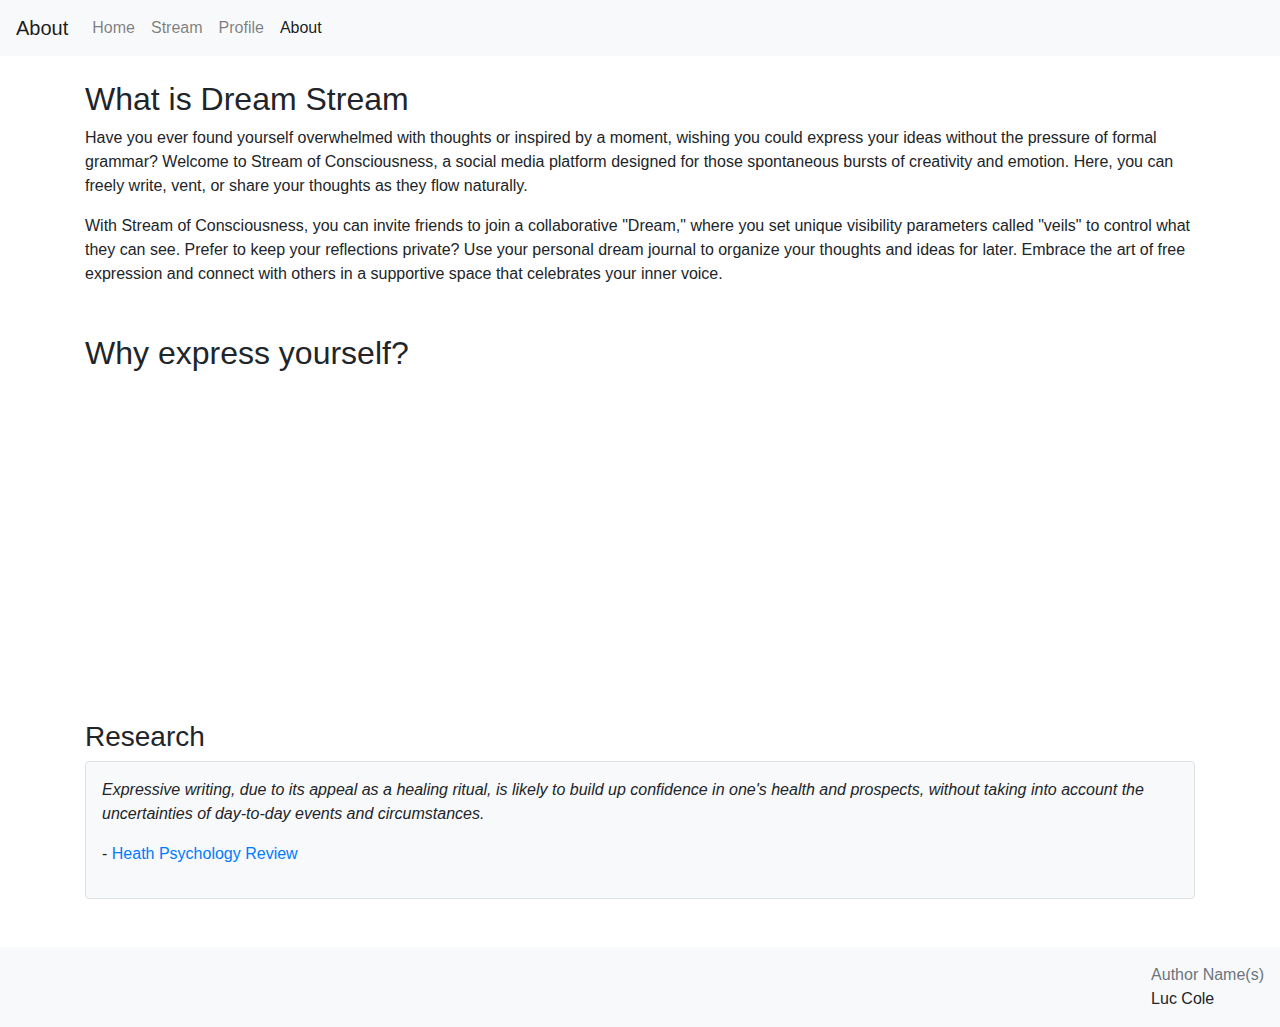
<file: pages/about.html>
<!DOCTYPE html>
<html lang="en">
  <head>
    <meta charset="UTF-8" />
    <meta name="viewport" content="width=device-width, initial-scale=1.0" />
    <title>About</title>
    <link href="https://stackpath.bootstrapcdn.com/bootstrap/4.5.2/css/bootstrap.min.css" rel="stylesheet">
  </head>
  <body>
    <header>
      <!-- Navigation elements -->
      <nav class="navbar navbar-expand-lg navbar-light bg-light">
        <a class="navbar-brand" href="about.html">About</a>
        <button class="navbar-toggler" type="button" data-toggle="collapse" data-target="#navbarNav" aria-controls="navbarNav" aria-expanded="false" aria-label="Toggle navigation">
          <span class="navbar-toggler-icon"></span>
        </button>
        <div class="collapse navbar-collapse" id="navbarNav">
          <ul class="navbar-nav">
            <li class="nav-item">
              <a class="nav-link" href="../index.html">Home <span class="sr-only">(current)</span></a>
            </li>
            <li class="nav-item">
              <a class="nav-link" href="stream.html">Stream</a>
            </li>
            <li class="nav-item">
              <a class="nav-link" href="profile.html">Profile</a>
            </li>
            <li class="nav-item active">
              <a class="nav-link" href="about.html">About</a>
            </li>
          </ul>
        </div>
      </nav>
    </header>
    
    <main class="container my-4">
      <section class="mb-5">
        <h2 class="text-left">What is Dream Stream</h2>
        <p class="text-left">Have you ever found yourself overwhelmed with thoughts or inspired by a moment, wishing you could express your ideas without the pressure of formal grammar? Welcome to Stream of Consciousness, a social media platform designed for those spontaneous bursts of creativity and emotion. Here, you can freely write, vent, or share your thoughts as they flow naturally.</p>
        <p class="text-left">With Stream of Consciousness, you can invite friends to join a collaborative "Dream," where you set unique visibility parameters called "veils" to control what they can see. Prefer to keep your reflections private? Use your personal dream journal to organize your thoughts and ideas for later. Embrace the art of free expression and connect with others in a supportive space that celebrates your inner voice.</p>
      </section>

      <section class="mb-5">
        <h2 class="text-left">Why express yourself?</h2>
        <div class="mb-4">
          <div class="d-flex justify-content-center">
            <iframe width="560" height="315" src="https://www.youtube.com/embed/BCAvTWXpWkk?si=yvNu3jQQVdOkOow0" title="YouTube video player" frameborder="0" allow="accelerometer; autoplay; clipboard-write; encrypted-media; gyroscope; picture-in-picture; web-share" referrerpolicy="strict-origin-when-cross-origin" allowfullscreen></iframe>
          </div>
        </div>
        <div>
          <h3 class="text-left">Research</h3>
          <div id="quote" class="p-3 bg-light border rounded">
            <p><em>Expressive writing, due to its appeal as a healing ritual, is likely to build up confidence in one's health and prospects, without taking into account the uncertainties of day-to-day events and circumstances.</em></p>
            <p>- <a href="https://www.tandfonline.com/doi/abs/10.1080/17437190802660890" class="text-decoration-none">Heath Psychology Review</a></p>
          </div>
        </div>
      </section>
    </main>

    <footer class="d-flex justify-content-end align-items-center bg-light p-3">
      <div class="text-end">
        <span class="text-muted">Author Name(s)</span>
        <br />
        <a href="https://github.com/yopst/startup/tree/main" class="text-reset">Luc Cole</a>
      </div>
    </footer>

    <!-- Bootstrap JavaScript (Optional for Bootstrap components like collapse) -->
    <script src="https://code.jquery.com/jquery-3.5.1.slim.min.js"></script>
    <script src="https://cdn.jsdelivr.net/npm/@popperjs/core@2.4.4/dist/umd/popper.min.js"></script>
    <script src="https://stackpath.bootstrapcdn.com/bootstrap/4.5.2/js/bootstrap.min.js"></script>
  </body>
</html>
</file>
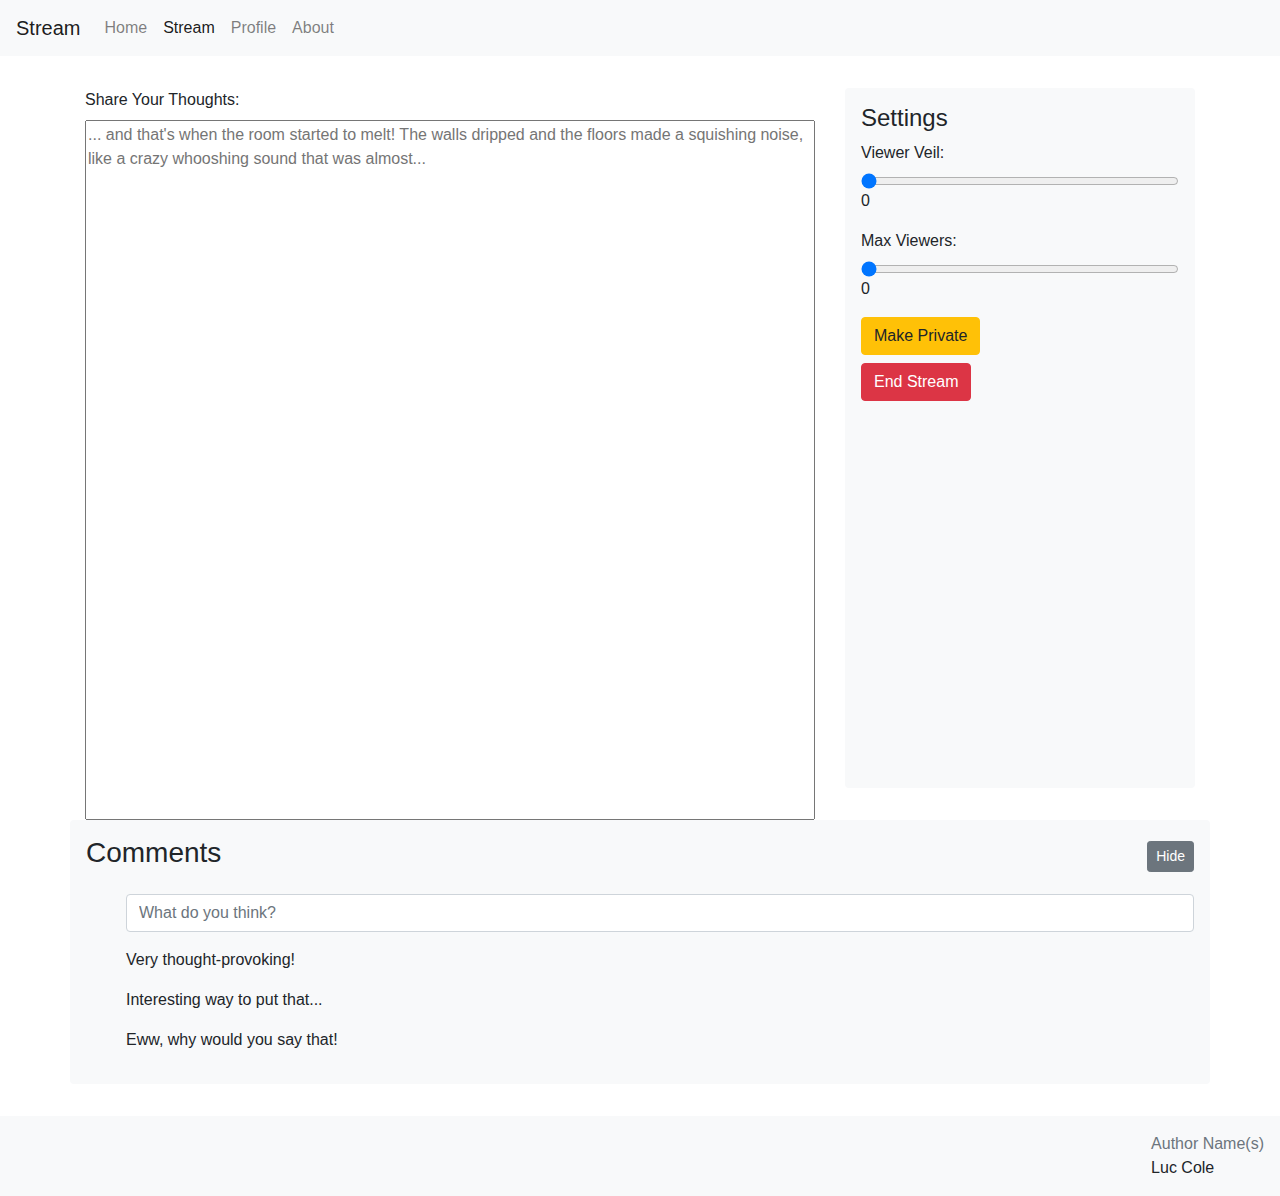
<file: pages/stream.html>
<!DOCTYPE html>
<html lang="en">
  <head>
    <meta charset="UTF-8" />
    <meta name="viewport" content="width=device-width, initial-scale=1.0" />
    <title>Stream</title>
    <link href="https://stackpath.bootstrapcdn.com/bootstrap/4.5.2/css/bootstrap.min.css" rel="stylesheet">
    <link href="../styles/stream.css" rel="stylesheet">
  </head>
  <body>
    <header>
      <!-- Navigation elements -->
      <nav class="navbar navbar-expand-lg navbar-light bg-light">
        <a class="navbar-brand" href="stream.html">Stream</a>
        <button class="navbar-toggler" type="button" data-toggle="collapse" data-target="#navbarNav" aria-controls="navbarNav" aria-expanded="false" aria-label="Toggle navigation">
          <span class="navbar-toggler-icon"></span>
        </button>
        <div class="collapse navbar-collapse" id="navbarNav">
          <ul class="navbar-nav">
            <li class="nav-item">
              <a class="nav-link" href="../index.html">Home <span class="sr-only">(current)</span></a>
            </li>
            <li class="nav-item active">
              <a class="nav-link" href="stream.html">Stream</a>
            </li>
            <li class="nav-item">
              <a class="nav-link" href="profile.html">Profile</a>
            </li>
            <li class="nav-item">
              <a class="nav-link" href="about.html">About</a>
            </li>
          </ul>
        </div>
      </nav>
    </header>

    <main class="container main-content">
      <div class="row h-100 flex-wrap">
        <!-- Main TextArea -->
        <div class="col-md-8">
          <label for="textarea">Share Your Thoughts:</label>
          <textarea id="textarea" name="varTextarea" placeholder="... and that's when the room started to melt! The walls dripped and the floors made a squishing noise, like a crazy whooshing sound that was almost..."></textarea>
        </div>

        <!-- Control Panel -->
        <div class="col-md-4">
          <aside class="control-panel">
            <h4>Settings</h4>
            <label for="viewerVeilRange">Viewer Veil:</label>
            <input type="range" class="form-control-range" id="viewerVeilRange" min="3" max="16" step="1" value="0">
            <output id="viewerVeilOutput">0</output>
            <br>

            <label for="maxViewersRange" class="mt-3">Max Viewers:</label>
            <input type="range" class="form-control-range" id="maxViewersRange" min="0" max="100" step="1" value="0">
            <output id="maxViewersOutput">0</output>
            <br>

            <button class="btn btn-warning mt-3">Make Private</button>
            <form method="get" action="profile.html">
              <button type="submit" class="btn btn-danger mt-2">End Stream</button>
            </form>
          </aside>
        </div>
      </div>
    </main>

    <!-- Comments Section at the Bottom -->
    <aside class="container comment-section">
      <div class="d-flex justify-content-between align-items-center">
        <h3>Comments</h3>
        <button class="btn btn-secondary btn-sm">Hide</button> 
        <!--will add functionality to button later-->
      </div>
      <ul>
        <li class="comment"><input class="form-control" type="text" placeholder="What do you think?"></li>
        <li class="comment">Very thought-provoking!</li>
        <li class="comment">Interesting way to put that...</li>
        <li class="comment">Eww, why would you say that!</li>
      </ul>
    </aside>

    <footer class="d-flex justify-content-end align-items-center bg-light p-3">
      <div class="text-end">
        <span class="text-muted">Author Name(s)</span>
        <br />
        <a href="https://github.com/yopst/startup/tree/main" class="text-reset">Luc Cole</a>
      </div>
    </footer>

    <script>
      // Update output for range sliders
      const viewerVeilRange = document.querySelector('#viewerVeilRange');
      const viewerVeilOutput = document.querySelector('#viewerVeilOutput');
      viewerVeilRange.addEventListener('input', function() {
        viewerVeilOutput.textContent = viewerVeilRange.value;
      });

      const maxViewersRange = document.querySelector('#maxViewersRange');
      const maxViewersOutput = document.querySelector('#maxViewersOutput');
      maxViewersRange.addEventListener('input', function() {
        maxViewersOutput.textContent = maxViewersRange.value;
      });
    </script>
  </body>
</html>
</file>
<file: styles/stream.css>
.main-content {
height: calc(100vh - 200px); /* Adjust as needed for the header and footer */
margin-top: 2rem;
}
textarea {
width: 100%;
height: 100%;
resize: none;
}
.control-panel {
background-color: #f8f9fa;
padding: 1rem;
border-radius: 0.25rem;
height: 100%;
}
.comment-section {
background-color: #f8f9fa;
padding: 1rem;
border-radius: 0.25rem;
margin-top: 2rem;
}
.comment {
list-style-type: none;
padding: 0;
margin-top: 1rem;
}
.notification li {
margin-bottom: 0.5rem;
}
footer {
margin-top: 2rem;
}
@media (max-width: 768px) {
    .control-panel {
      margin-top: 1rem;
    }
}
</file>
